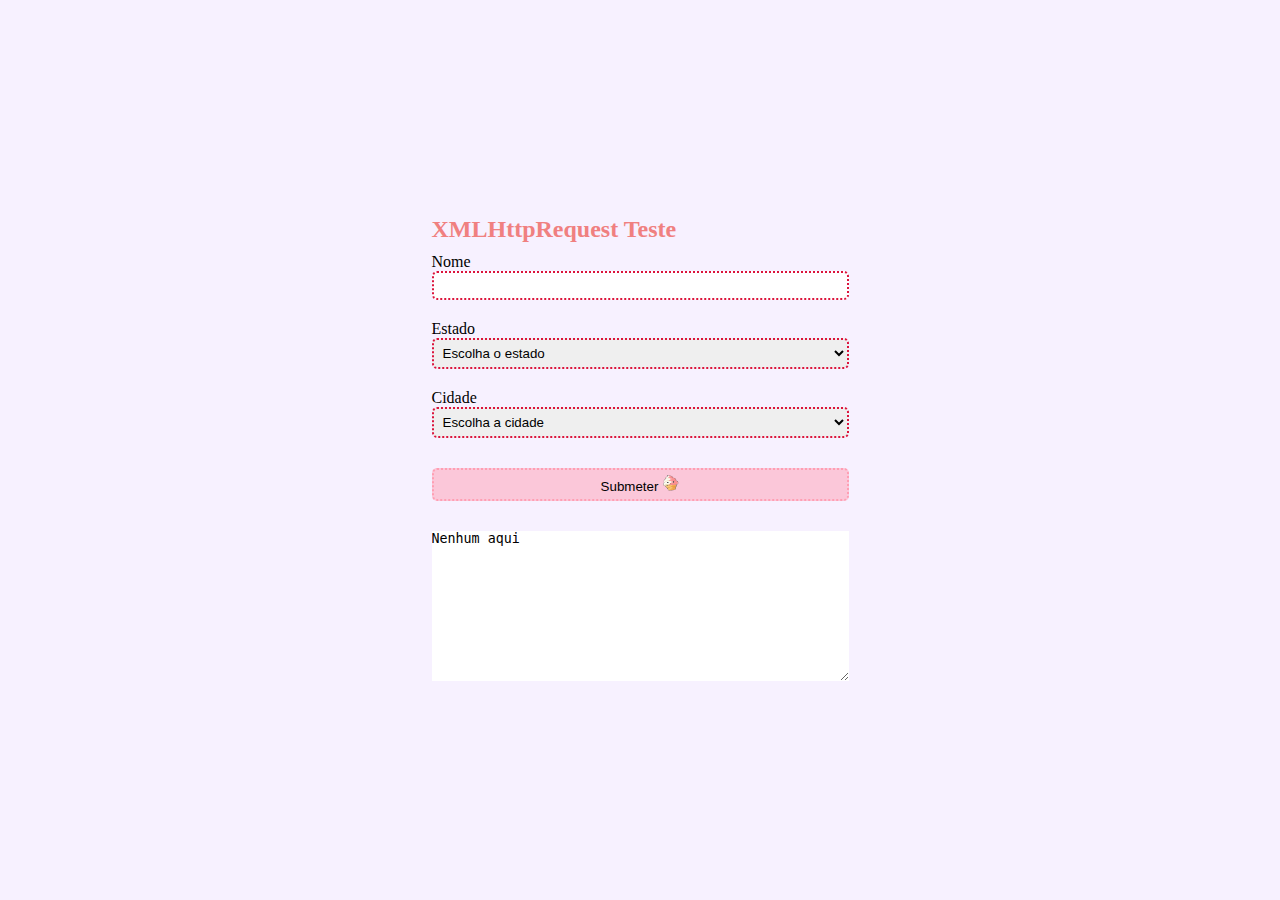
<file: request/index.html>
<!DOCTYPE html>
<html lang="en">
    <head>
        <title>XMLHttpRequest Teste</title>
        <meta charset="UTF-8">		
        <meta name="viewport" content="width=device-width, initial-scale=1">
        <link href="css/style.css" rel="stylesheet">
		<link rel="icon" href="img/cuteicecream.png" type="image/png" sizes="16x16" >
        <script>                       

            function obterValor( estado ){

                var city = document.getElementById("cidade").value;
               
                var xhttp = new XMLHttpRequest();
                xhttp.onreadystatechange = function() {
                    if (this.readyState == 4 && this.status == 200) {
                        //document.getElementById("demo").innerHTML = this.responseText;

                        let cidade = this.responseText;
                        let options = cidade.split("\r\n").sort(); 
                        options = options.filter(item => item)                      
                        for(var i = 0; i < options.length; i++){                          
                            obterCidades(options[i]);                     
                        }                        

                        document.getElementById("demo").innerHTML = JSON.stringify(options, null, 4); ;
                    }
                };
                xhttp.open("GET", "request.php?uf=" + estado, true);
                xhttp.send();
            }

            function limpar(){

                var city = document.getElementById("cidade");
                city.innerHTML = '<option value="" selected>Escolha a cidade</option>';        

            }            
           
            function obterCidades( valor ){

                let opcaonovo = document.createElement("option");
                opcaonovo.setAttribute("value", valor );
                opcaonovo.innerHTML = valor; 
                document.getElementById("cidade").appendChild(opcaonovo);
            }

            function submeter(){

				let nome = document.getElementById("nome").value;
				let uf = document.getElementById("uf").value;
				let cidade = document.getElementById("cidade").value;
				
				
				var msg = "";
				
				if(nome == ""){
					msg = msg + "O campo nome é obrigatorio!\r\n";
				}
				
				if(uf == ""){
					msg = msg + "Escolha um estado!";
				}
								
				if(cidade == ""){
					msg = msg + "Escolha uma cidade!";
				}
				
				
				if((nome == "") || (uf == "") || (cidade == "")){
					alert(msg);
				}				
				else{
					document.getElementById("formulario").submit();
                	document.getElementById("demo").innerHTML = "Submetido";					
				}				
                
            }

        </script>
    </head>
    <body>
		<article id="container">
        <section>
            <h2>XMLHttpRequest Teste</h2>
            <form id="formulario" action="response.php">
                <div>
                    <label>Nome</label>
                    <input type="text" name="nome" id="nome" required />
                </div>

                <div>
                    <label>Estado</label>
                    <select name="uf" id="uf" onchange="obterValor(this.value)" onclick="limpar()" >
                        <option value="" selected>Escolha o estado</option>
                        <option value="AC">Acre</option>
                        <option value="AL">Alagoas</option>
                        <option value="AP">Amapá</option>
                        <option value="AM">Amazonas</option>
                        <option value="BA">Bahia</option>
                        <option value="CE">Ceará</option>
                        <option value="DF">Distrito Federal</option>
                        <option value="ES">Espírito Santo</option>
                        <option value="GO">Goiás</option>
                        <option value="MA">Maranhão</option>
                        <option value="MT">Mato Grosso</option>
                        <option value="MS">Mato Grosso do Sul</option>
                        <option value="MG">Minas Gerais</option>
                        <option value="PA">Pará</option>
                        <option value="PB">Paraíba</option>
                        <option value="PR">Paraná</option>
                        <option value="PE">Pernambuco</option>
                        <option value="PI">Piauí</option>
                        <option value="RJ">Rio de Janeiro</option>
                        <option value="RN">Rio Grande do Norte</option>
                        <option value="RS">Rio Grande do Sul</option>
                        <option value="RO">Rondônia</option>
                        <option value="RR">Roraima</option>
                        <option value="SC">Santa Catarina</option>
                        <option value="SP">São Paulo</option>
                        <option value="SE">Sergipe</option>
                        <option value="TO">Tocantins</option>
                        <option value="EX">Estrangeiro</option>                     
                    </select>
                </div>
                
                <div>
                    <label>Cidade</label>
                    <select name="cidade" id="cidade" >
                        <option value=" " selected>Escolha a cidade</option>    
                    </select>
                </div> 
				
				<button type="button" onclick="submeter()"><span>Submeter</span><img src="img/cuteicecream.png" alt="icecream"></button>
            </form>

            <textarea rows="10" cols="50" id="demo">Nenhum aqui</textarea>

            

        </section>
        
		</article>
    </body>
</html>
</file>
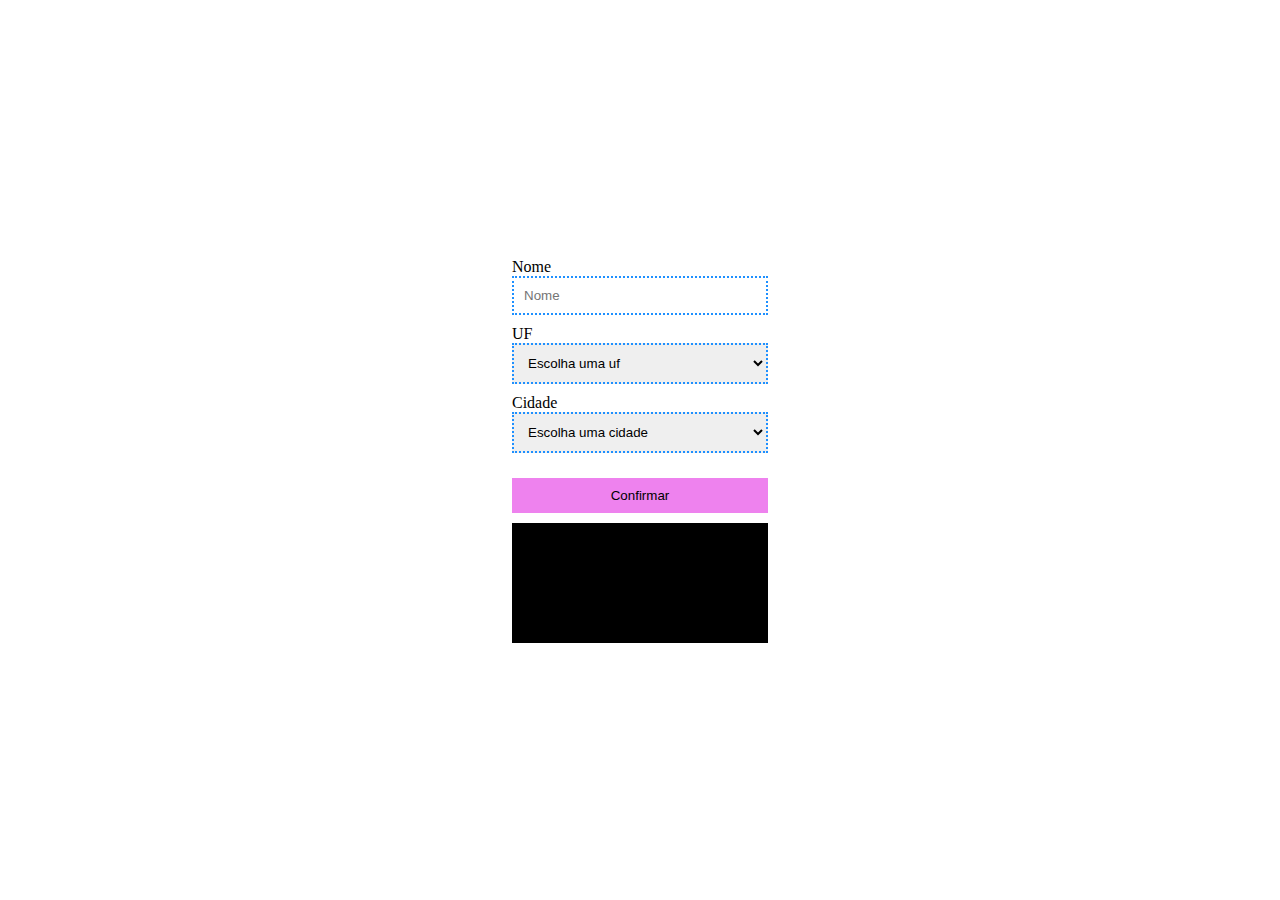
<file: versao4/index.html>
<!DOCTYPE html>
<html lang="en">
    <head>
        <title>Teste JSON</title>
        <meta charset="UTF-8">
        <meta name="viewport" content="width=device-width, initial-scale=1">
		<link rel="icon" href="img/cuteicecream.png" type="icon/png">
        <link href="css/style.css" rel="stylesheet">  
        <script>
			
					
			//Funcao que obtem as UF que estão no arquivo json
			
			function makecoffee(){
				
				let text = this.responseText;
				var ufs = [];
				var uf = JSON.parse(text, (key, value) =>{
					if(key == "UF"){
						ufs.push(value);
					}
				});
				
				var options = "<option selected value=\"\" >Escolha uma uf </option>";
				ufs.forEach( function(n){
					options = options + "<option value=\"" + n + "\" >" + n + "<options>";
				});
				
				document.getElementById("uf").innerHTML = options;
			}
			
			//Esta parte constroi a parte do select que contem as uf
			//Esse XMLHTTPRequest obtem os dados do arquivo json com a chave "UF"
			//Essa requisição é feita durante o load (coffee.onload)
			
			var coffee = new XMLHttpRequest();
			coffee.onload = makecoffee;
			coffee.open("get", "json/uf.json", true);
			coffee.send();	

        </script>    
    </head>
    <body>
        <article id="container"> 

            <section>
                <form id="formulario" method="post" >

                    <div>
                        <label>Nome</label>
                        <input type="text" name="nome" id="nome" placeholder="Nome">
                    </div>

                    <div>
                        <label>UF</label>
                        <select id="uf" name="uf">
                            <option selected value="" >Escolha uma uf </option>
                        </select>
                    </div>

                    <div>
                        <label>Cidade</label>
                        <select id="cidade" name="cidade" >
                            <option selected value="" >Escolha uma cidade </option>
                        </select>
                    </div>

                    <div>
                        <button id="confirmar">Confirmar</button>
                    </div>

                </form>
            </section>

            <section>
                <div id="demo"></div>
            </section>

        </article>
		
		<script type="text/javascript">
			document.getElementById("uf").addEventListener("change", function(){
				let estado = this.value;
				
				  var xhttp = new XMLHttpRequest();
				  xhttp.onreadystatechange = function() {
					if (this.readyState == 4 && this.status == 200) {
					  
					  //Obtendo o conteudo do arquivo json e atribuindo a variavel todos
					  let todos = this.responseText;
						
					  var cidades = "";	
						
					  //Fazendo o parse da string json, pra que possamos tratá-la como um array com valores e chaves
					  var nomescidades = JSON.parse(todos);
						
					  //Iterando o arquivo json
					  nomescidades.forEach((key, value) =>{
						  
						  if(key.UF == estado){
							  cidades = cidades +  key.Cidades;
						  }
						  
						  //alert(key.Cidades);						  
						  //alert(key.UF);
					  });
						
					  //Convertendo o resultado, em string para um array
					  cidades = cidades.split(",");
						
					  var options = "";
						
					  //Iterando cada valor e colocando dentro de um campo option
					  var getoptions = cidades.forEach( (valor) =>{
						  options = options + "<option value=\"" +valor + "\">" +  valor + "</option>";	
						  
					  });						 
					  
					  document.getElementById("cidade").innerHTML = options;
					  document.getElementById("demo").innerHTML = options;
						
					}
				  };
				  xhttp.open("GET", "json/uf.json", true);
				  xhttp.send();
				
			});	
			
			document.getElementById("confirmar").addEventListener("click", function(){
				
				let nome = document.getElementById("nome");
				let uf = document.getElementById("uf");
				let cidade = document.getElementById("cidade");
				
				var msgerror = "";
				
				if(nome.value == ""){
					msgerror = msgerror + "O campo nome esta vazio!\r\n" ;
				}
				
				if(uf.value == ""){
					msgerror = msgerror + "O campo uf esta vazio!\r\n";
				}
				
				if(cidade.value == ""){
					msgerror = msgerror + "O campo cidade esta vazio!\r\n";
				}
				
				
				
				if(msgerror == ""){
					var formulario = document.getElementById("formulario");
					formulario.setAttribute("action", "scripts/response.php");
					formulario.submit();
				}
				else{
					alert(msgerror);
				}
								
				
				
			});
			
			
		</script>
    
    </body>
    
</html>
</file>
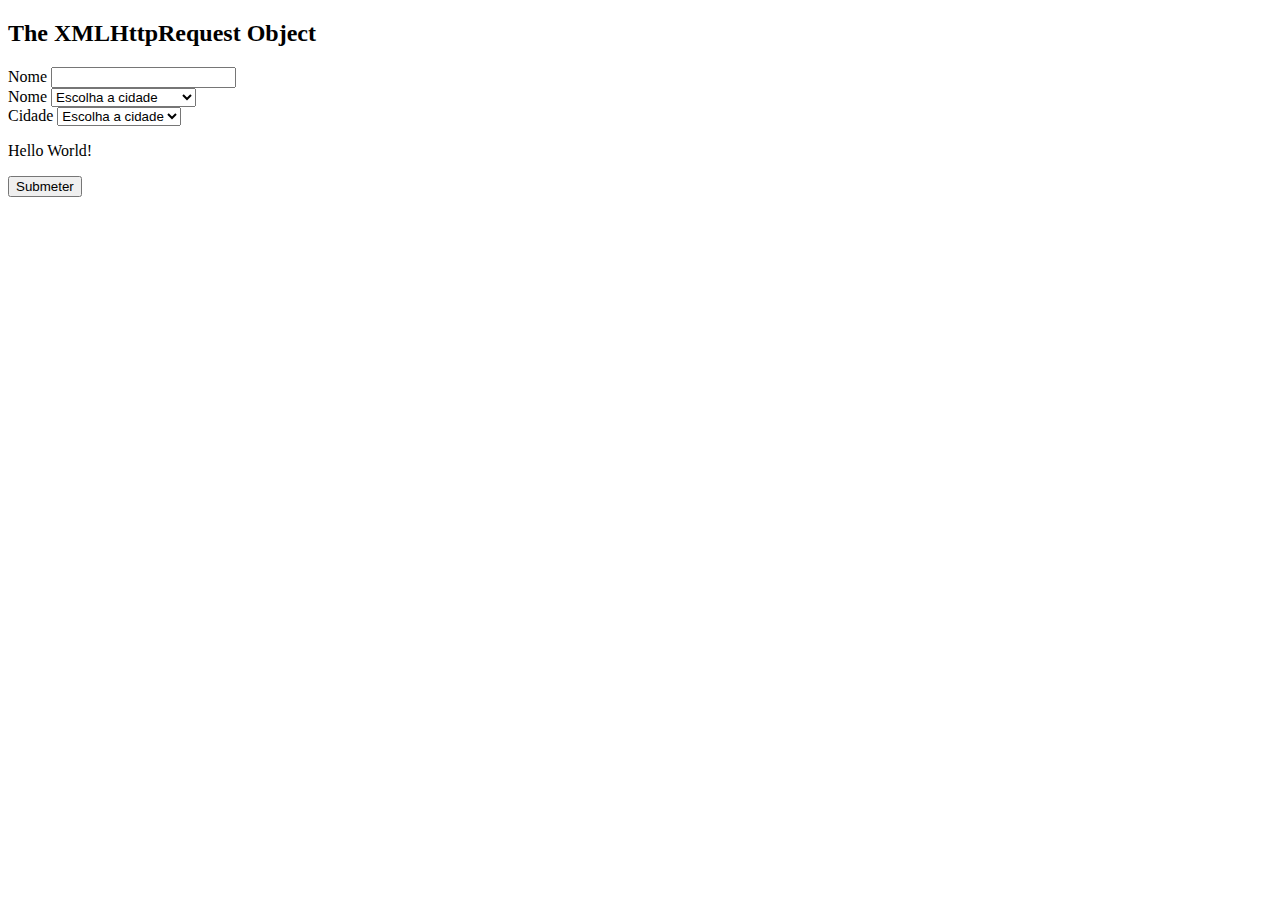
<file: ajax/ajax_form.html>
<!DOCTYPE html>
<html lang="en">
    <head>
        <title></title>
        <meta charset="UTF-8">
        <meta name="viewport" content="width=device-width, initial-scale=1">
        <!-- <link href="css/style.css" rel="stylesheet"> -->
        <script>

                       

            function obterValor( estado ){

                var city = document.getElementById("cidade").value;
               
                var xhttp = new XMLHttpRequest();
                xhttp.onreadystatechange = function() {
                    if (this.readyState == 4 && this.status == 200) {
                        //document.getElementById("demo").innerHTML = this.responseText;

                        let cidade = this.responseText;
                        let options = cidade.split("\r\n").sort(); 
                        options = options.filter(item => item)                      
                        for(var i = 0; i < options.length; i++){                          
                            obterCidades(options[i]);                     
                        }                        

                        document.getElementById("demo").innerHTML = JSON.stringify(options, null, 4); ;
                    }
                };
                xhttp.open("GET", "request.php?uf=" + estado, true);
                xhttp.send();
            }

            function limpar(){

                var city = document.getElementById("cidade");
                city.innerHTML = '<option value=" " selected>Escolha a cidade</option>';        

            }

            
           
            function obterCidades( valor ){

                let opcaonovo = document.createElement("option");
                opcaonovo.setAttribute("value", valor );
                opcaonovo.innerHTML = valor; 
                document.getElementById("cidade").appendChild(opcaonovo);
            }

            function submeter(){

                document.getElementById("formulario").submit();
                document.getElementById("demo").innerHTML = "Submetido";
            }

        </script>
    </head>
    <body>
        <section>
            <h2>The XMLHttpRequest Object</h2>
            <form id="formulario" action="response.php">
                <div>
                    <label>Nome</label>
                    <input type="text" name="nome" id="nome" />
                </div>

                <div>
                    <label>Nome</label>
                    <select name="uf" id="uf" onchange="obterValor(this.value)" onclick="limpar()" >
                        <option value="" selected>Escolha a cidade</option>
                        <option value="AC">Acre</option>
                        <option value="AL">Alagoas</option>
                        <option value="AP">Amapá</option>
                        <option value="AM">Amazonas</option>
                        <option value="BA">Bahia</option>
                        <option value="CE">Ceará</option>
                        <option value="DF">Distrito Federal</option>
                        <option value="ES">Espírito Santo</option>
                        <option value="GO">Goiás</option>
                        <option value="MA">Maranhão</option>
                        <option value="MT">Mato Grosso</option>
                        <option value="MS">Mato Grosso do Sul</option>
                        <option value="MG">Minas Gerais</option>
                        <option value="PA">Pará</option>
                        <option value="PB">Paraíba</option>
                        <option value="PR">Paraná</option>
                        <option value="PE">Pernambuco</option>
                        <option value="PI">Piauí</option>
                        <option value="RJ">Rio de Janeiro</option>
                        <option value="RN">Rio Grande do Norte</option>
                        <option value="RS">Rio Grande do Sul</option>
                        <option value="RO">Rondônia</option>
                        <option value="RR">Roraima</option>
                        <option value="SC">Santa Catarina</option>
                        <option value="SP">São Paulo</option>
                        <option value="SE">Sergipe</option>
                        <option value="TO">Tocantins</option>
                        <option value="EX">Estrangeiro</option>                     
                    </select>
                </div>
                
                <div>
                    <label>Cidade</label>
                    <select name="cidade" id="cidade" >
                        <option value=" " selected>Escolha a cidade</option>    
                    </select>
                </div> 

            </form>

            <p id="demo">Hello World!</p>

            <button type="button" onclick="submeter()">Submeter</button>

        </section>
        

    </body>
</html>
</file>
<file: request/css/style.css>
@charset "utf-8";
/* CSS Document */

*{
	margin: 0;
	padding: 0;
	border: none;
	outline: none;
}

html, body{
	width: 100%;
	height: 100%;
	box-sizing: border-box;	
}

#container{
	background-color: #F7F1FF;
	width: 100%;
	height: 100%;
	flex-direction:row;
	align-items: center;
	display: flex;
	justify-content: center;
}

h2{
	color: lightcoral;
}

#formulario{
	margin: 0 auto;	
	padding-bottom: 30px;
	display: flex;
	flex-direction: column;
}

#formulario label{
	display: block;
}

#formulario div{
	margin: 10px 0;
	display: flex;
	flex-direction: column;	
}

#formulario input,
#formulario select{
	padding: 5px;
	border: dotted 2px  crimson;
	border-radius: 5px;		
}

#formulario button{
	padding: 5px 30px;
	background-color: rgba(255,158,179,0.5);
	border:  dotted 2px rgba(255,158,179,1.00);
	border-radius: 5px;
	margin-top: 20px;
}

#formulario button img{
	width:  16px;
	height: 16px;
	margin-left: 5px;
}

#formulario textarea{
	background-color: antiquewhite;
	width: 100%;
	border: rgba(255,173,203,1.00);
}
</file>
<file: versao4/css/style.css>
*{
    margin: 0;
    padding: 0;
    border: none;
    outline: none;
}

html, body{
    width: 100%;
    height: 100%;
    box-sizing: border-box;    
}

#container{
    width: 100%;
    height: 100%;
    display: flex;
    flex-direction: column;
    justify-content: center;
    align-items: center;
}

#container section{
    display: flex;
    flex-direction: column;    
    width: 20%;
}

#formulario{
    display: flex;
    flex-direction: column;    
}

#formulario label{
    display: block;
}

#formulario div{
    display: flex;
    flex-direction: column;
    margin-bottom: 10px;
}

#formulario input{
    padding: 10px;
    border: dotted 2px dodgerblue;
}

#formulario select{
    padding: 10px;
    border: dotted 2px dodgerblue;
}

#formulario button{
    padding: 10px;
    background-color: violet;
    margin-top: 15px;
}

#demo{
	height: 120px;
	background: black;
	color:antiquewhite;
	font-family: Consolas, "Andale Mono", "Lucida Console", "Lucida Sans Typewriter", Monaco, "Courier New", "monospace";
	overflow: scroll;
	overflow-x: hidden;
}

/* width */
::-webkit-scrollbar {
  width: 10px;
}

/* Track */
::-webkit-scrollbar-track {
  background: #f1f1f1; 
}
 
/* Handle */
::-webkit-scrollbar-thumb {
  background-color: greenyellow; 
}

/* Handle on hover */
::-webkit-scrollbar-thumb:hover {
  background: #555; 
}
</file>
